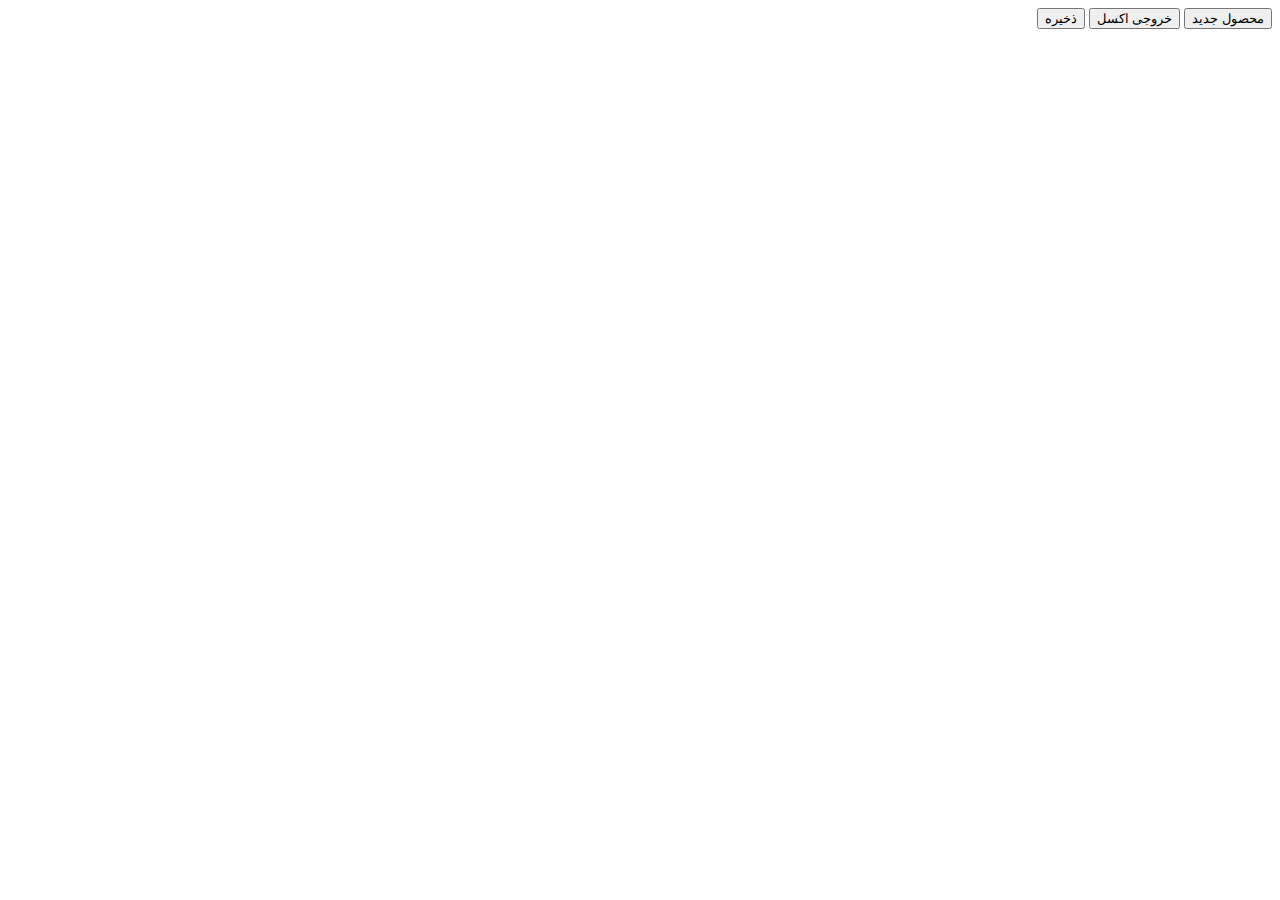
<file: products/index.html>
<!DOCTYPE html>
<html lang="fa" dir="rtl">

<head>
    <meta charset="UTF-8">
    <meta name="viewport" content="width=device-width, initial-scale=1.0">

    <title>لیست محصولات</title>
    <link rel="stylesheet" href="editor.css?v=1">
</head>

<body>
    <div data-include="common"></div>
    <div 
        data-include="page-title"
        data-replace-title="%document.title%" 
        data-replace-description="در این بخش لیست محصولات را ویرایش کنید" 
    ></div>

    <div class="modal-wrapper hidden">
        <div class="modal-background">
            <div class="modal-foreground">

            </div>
        </div>
    </div>

    <div class="edit-tags-modal hidden">
        <div class="tags-container"></div>
        <div class="">
            <div>
                <div class="form-floating mb-3">
                    <select class="form-select add-tag-title" id="floatingSelect">
                        <option>box_amount</option>
                        <option>amper</option>
                        <option>meter</option>
                        <option>watt</option>
                        <option>custom</option>
                        <option>home_special</option>
                    </select>
                    <label for="floatingSelect">Tag Title</label>
                </div>

                <div class="form-floating mb-3">
                    <input class="form-control add-tag-value" datalist="featured-categories" id="floatingInput" placeholder="value">
                    <label for="floatingInput">Value</label>
                </div>

                <button class="btn btn-primary add-tag-btn">اضافه کردن</button>
            </div>
        </div>
        <div class="removeable-tag cloneable hidden">
            <div class="removeable-tag-title"></div>
            <div class="removeable-tag-value"></div>
            <button class="btn btn-danger removeable-tag-remove"><i class="fa-solid fa-times"></i></button>
        </div>
    </div>

    <div class="page-toolbar sticky-sm-top stick-transparent-bg">
        <button class="btn btn-secondary" onclick="main.addProductDom({isNew: true})"><i class="fa-solid fa-plus"></i> محصول جدید </button>
        <button class="btn btn-success" onclick=""><i class="fa-solid fa-file-excel"></i> خروجی اکسل </button>
        <button class="btn btn-primary" onclick="main.saveProducts()"><i class="fa-solid fa-check"></i> ذخیره</button>
        <!-- <textarea style="width: 100px; height: 50px; float: left;" id="save-result"></textarea> -->
    </div>

    <div class="loading-overlay">
        <div class="spinner-border text-primary" role="status">
            <span class="sr-only"></span>
        </div>
    </div>

    <div class="product-list"></div>

    <div>
        <!-- <textarea style="width: 100px; height: 50px" id="save-result"></textarea> -->
    </div>

    <div id="cloneables" class="hidden">
        <div class="product cloneable">
            <div style="flex-grow: 0;" class="my-auto">
                <!-- <button onclick="main.changeProductDomOrder(this, 1)" class="btn btn-outline-dark move-up-product"><i
                        class="fa-solid fa-arrow-up"></i></button>
                <button onclick="main.changeProductDomOrder(this, 0)" class="btn btn-outline-dark move-down-product"><i
                        class="fa-solid fa-arrow-down"></i></button> -->
                <div class="sortable-handle">
                    <i class="fa-solid fa-bars"></i>
                </div>
            </div>
            <div class="form-floating">
                <input class="form-control product-title" placeholder="نام محصول">
                <label>نام محصول</label>
            </div>

            <div class="form-floating">
                <input class="form-control product-description" placeholder="توضیحات">
                <label>توضیحات</label>
            </div>

            <div class="form-floating">
                <input class="form-control product-price" placeholder="قیمت">
                <label>قیمت</label>
            </div>

            <div class="form-floating">
                <input class="form-control product-off-price" placeholder="قیمت تخفیفی">
                <label>قیمت تخفیفی</label>
            </div>

            <div class="form-floating">
                <textarea style="direction: ltr;" class="form-control product-image" placeholder="آدرس عکس"></textarea>
                <label>آدرس عکس</label>
                <img class="product-image-preview hidden" src="/resources/img/placeholder_img.png"></img>
            </div>

            <div class="form-floating">
                <input class="form-control product-category" placeholder="دسته">
                <label>دسته اصلی</label>
            </div>

            <div class="form-floating">
                <input class="form-control product-subcategory" placeholder="دسته">
                <label>دسته فرعی</label>
            </div>

            <div class="my-auto flex-spacearound">
                <label>
                    <input id="single-sell" type="checkbox"></input>
                    تکی
                </label>
                <label>
                    <input id="box-sell" type="checkbox"></input>
                    کارتنی
                </label>
            </div>

            <div style="flex-grow: 0;" class="my-auto">
                <button class="btn btn-secondary" onclick="main.editTags(this)"> <i class="fa-solid fa-tag"></i> تگ
                    ها</button>
                <button class="btn btn-danger" onclick="main.removeProductDom(this)" class="remove-product"> <i
                        class="fa-solid fa-trash"></i> </button>
            </div>
        </div>
    </div>

    <script src="https://cdn.omegarelectrice.com/libs/jquery.min.js"></script>
    <script src="https://cdn.omegarelectrice.com/toastr/toastr.min.js"></script>
    <script src="https://cdn.omegarelectrice.com/libs/Sortable.min.js"></script>
    <script src="/views/js/includer.js"></script>
    <script src="/views/js/common.js"></script>
    <script src="editor.js"></script>
</body>

</html>
</file>
<file: products/editor.css>
.hidden {
    display: none !important;
}

.product-list {
    width: calc(100% - 20px);
    border: none;
    display: flex;
    /* gap: 10px; */
    flex-direction: column;
    margin: 20px 10px;
}

.product {
    /* padding: 5px; */
    background-color: rgb(255, 255, 255);
    border-bottom: 1px solid #00000026;
    display: flex;
    /* gap: 10px; */
}

.product > * {
    flex-grow: 1;
}

.product.editing {
    background-color: rgb(191, 200, 255);
}

.product.disabled {
    background: rgb(226, 226, 226);
}

.product.new {
    background: aliceblue;
}

.product.featured {
    background-color: rgb(255 227 191);
}

.product input, .product textarea {
    border: none;
    /* border-left: 1px solid black; */
    /* width: 100%;
    height: 100%; */
    flex: 1;
    border-left: 1px solid rgb(223, 223, 223);
    background: transparent;
}

.product > * {
}


.product .product-image-preview {
    width: 50px;
    position: absolute;
    top: 4px;
    left: 3px;
}

.product .product-image:focus + * + .product-image-preview {
    display: none;
}

.modal-wrapper {
    width: 100vw;
    height: 100vh;
    position: fixed;
    top: 0px;
    left: 0px;
    z-index: 11;
}

.modal-background {
    background-color: rgba(0, 0, 0, 0.473);
    width: 100%;
    height: 100%;
    display: flex;
    justify-content: center;
    align-items: center;
}

.modal-foreground {
    background-color: white;
    min-width: 600px;
    min-height: 300px;
}

.modal-close {
    position: fixed;
    z-index: 50;
    padding: 20px;
    top: 50px;
    left: 50px;
    cursor: pointer;
    background-color: white;
}

.tags-container {
    display: flex;
    gap: 10px;
    margin-bottom: 20px;
    max-width: 600px;
    flex-wrap: wrap;
}

.removeable-tag {
    display: flex;
    gap: 10px;
    background-color: rgb(184, 184, 184);
    width: min-content;
    border: 1px solid rgb(139, 139, 139);
    color: rgb(73, 73, 73);
    padding: 5px;
    border-radius: 10px;
    align-items: center;
}

.removeable-tag-remove {
    /* background-color: red; */
}

.edit-tags-modal {
    position: relative;
    height: 100%;
    padding: 10px;
}

.edit-tags-modal .toolbar {
    position: absolute;
    bottom: 20px;
    width: 95%;
    /* text-align: right; */
    /* margin: 10px; */
    border-top: 1px solid black;
    /* padding-right: 10px; */
}

.edited {
    animation: edited-anim;
    animation-duration: 1s;
    animation-iteration-count: 1;
}

@keyframes edited-anim {
    from {
        background-color: rgb(23, 255, 15);
    }
    to {
        /* background-color: white; */
    }
}
.sortable-handle {
    width: 40px;
    text-align: center;
}
.sortable-handle:hover {
    cursor: grab;
}
.sortable-handle > i {
    font-size: large;
}
.sortable-active {
    filter: contrast(0.7);
}
</file>
